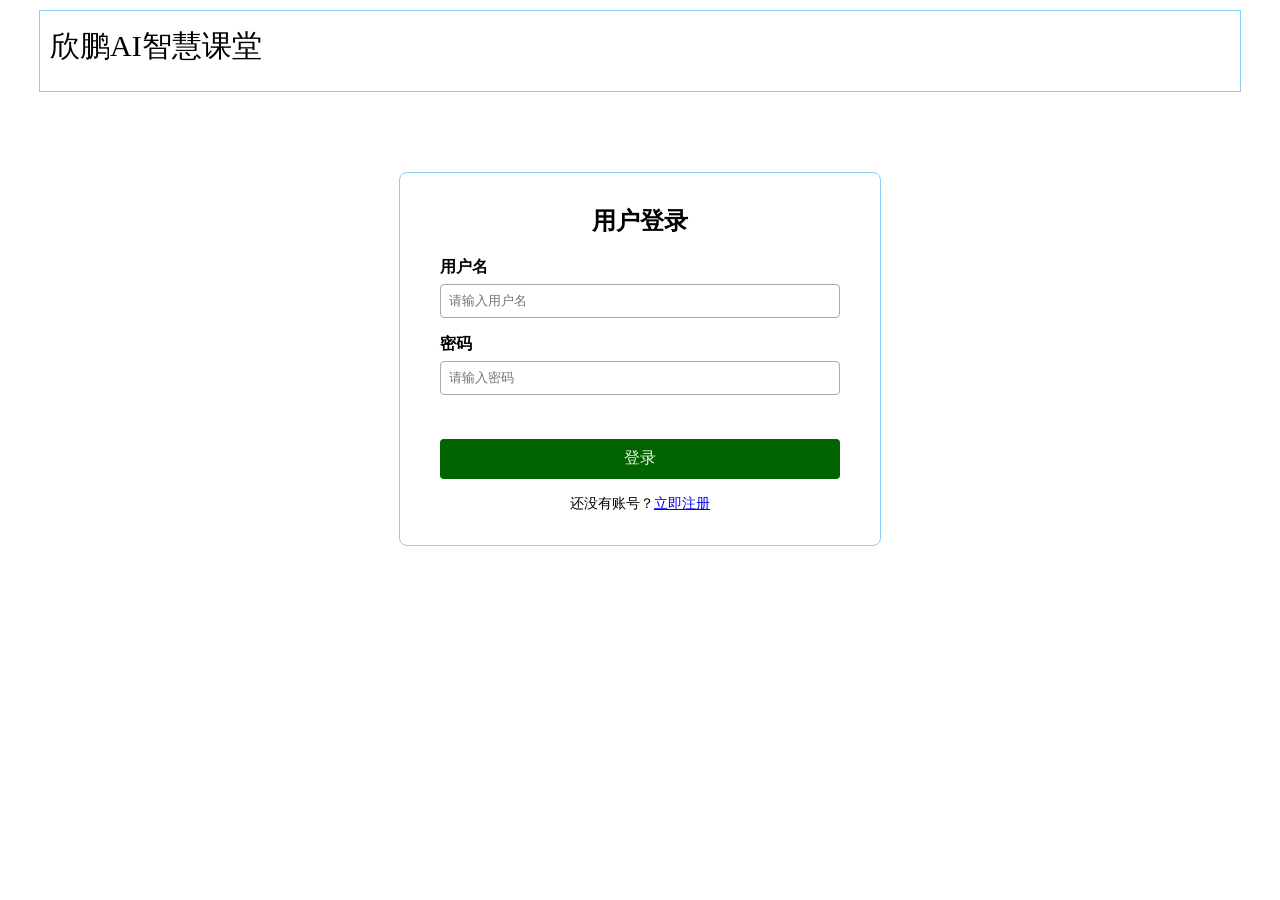
<file: templates/login.html>
<!DOCTYPE html>
<html lang="zh-CN">
<head>
    <meta charset="UTF-8">
    <title>登录 - 欣鹏AI智慧课堂</title>
    <link rel="stylesheet" href="/static/style.css">
    <script src="/static/script.js"></script>
</head>
<body>
    <div class="menu">
        <div class="logo">欣鹏AI智慧课堂</div>
    </div>

    <div class="auth-card">
        <h2>用户登录</h2>
        <div class="auth-field">
            <label>用户名</label>
            <input type="text" id="username" placeholder="请输入用户名"/>
        </div>
        <div class="auth-field">
            <label>密码</label>
            <input type="password" id="password" placeholder="请输入密码"/>
        </div>
        <div id="login-error" class="error-tip"></div>
        <button class="auth-button" onclick="doLogin()">登录</button>
        <div class="auth-link">还没有账号？<a href="/register">立即注册</a></div>
    </div>
</body>
</html>
</file>
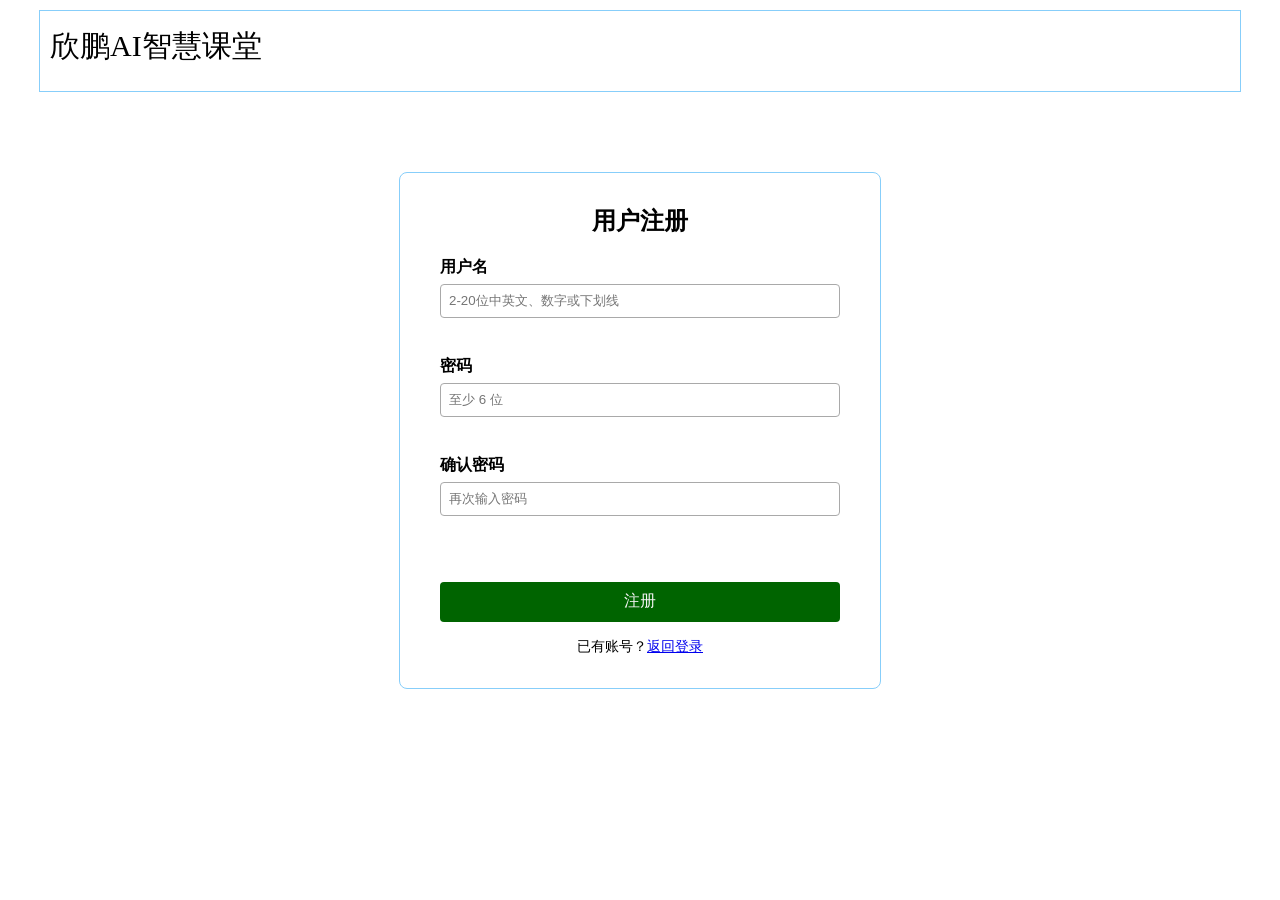
<file: templates/register.html>
<!DOCTYPE html>
<html lang="zh-CN">
<head>
    <meta charset="UTF-8">
    <title>注册 - 欣鹏AI智慧课堂</title>
    <link rel="stylesheet" href="/static/style.css">
    <script src="/static/script.js"></script>
    <script>
        const USERNAME_PATTERN = /^[A-Za-z0-9_一-龥]{2,20}$/;
        let usernameAvailable = false;

        function showTip(id, message, ok) {
            const tip = document.getElementById(id);
            tip.textContent = message;
            tip.className = ok ? "field-tip tip-ok" : "field-tip tip-err";
        }

        // 用户名：实时格式校验 + 失焦时向服务端查重
        function validateUsername(checkRemote = false) {
            const username = document.getElementById("reg-username").value.trim();
            usernameAvailable = false;
            if (!USERNAME_PATTERN.test(username)) {
                showTip("tip-username", "2-20位，仅限中英文、数字和下划线", false);
                return;
            }
            if (!checkRemote) {
                showTip("tip-username", "", true);
                return;
            }
            fetch("/api/username-check", {
                method: 'POST',
                headers: {"Content-Type": "application/json"},
                body: JSON.stringify({"username": username})
            })
            .then(response => response.json())
            .then(data => {
                if (data["exists"]) {
                    showTip("tip-username", "该用户名已被注册", false);
                } else {
                    usernameAvailable = true;
                    showTip("tip-username", "用户名可用", true);
                }
            })
            .catch(err => console.log('查重请求失败', err));
        }

        function validatePassword() {
            const password = document.getElementById("reg-password").value;
            showTip("tip-password", password.length >= 6 ? "" : "密码至少 6 位", password.length >= 6);
            validateConfirm();
        }

        function validateConfirm() {
            const password = document.getElementById("reg-password").value;
            const confirm = document.getElementById("reg-confirm").value;
            if (confirm === "") {
                showTip("tip-confirm", "", true);
                return;
            }
            showTip("tip-confirm", password === confirm ? "" : "两次输入的密码不一致", password === confirm);
        }

        function doRegister() {
            const errorBox = document.getElementById("register-error");
            const button = document.getElementById("register-button");
            const username = document.getElementById("reg-username").value.trim();
            const password = document.getElementById("reg-password").value;
            const confirm = document.getElementById("reg-confirm").value;

            errorBox.textContent = "";
            if (!USERNAME_PATTERN.test(username)) {
                errorBox.textContent = "用户名格式不正确";
                return;
            }
            if (!usernameAvailable) {
                errorBox.textContent = "请先确认用户名可用";
                return;
            }
            if (password.length < 6) {
                errorBox.textContent = "密码至少 6 位";
                return;
            }
            if (password !== confirm) {
                errorBox.textContent = "两次输入的密码不一致";
                return;
            }

            button.disabled = true;
            button.textContent = "正在注册...";
            fetch("/register", {
                method: 'POST',
                headers: {"Content-Type": "application/json"},
                body: JSON.stringify({
                    "username": username,
                    "password": password
                })
            })
            .then(response => response.json())
            .then(data => {
                if (data["message"] === "register-ok") {
                    // 注册成功即自动登录并进入系统
                    localStorage.setItem("token", data["token"]);
                    localStorage.setItem("username", data["username"]);
                    button.textContent = "注册成功，正在进入...";
                    location.href = "/";
                }
                else if (data["message"] === "user-exists") {
                    errorBox.textContent = "该用户名已被注册";
                    button.disabled = false;
                    button.textContent = "注册";
                }
                else {
                    errorBox.textContent = "注册信息不合法，请检查后重试";
                    button.disabled = false;
                    button.textContent = "注册";
                }
            })
            .catch(err => {
                errorBox.textContent = "网络异常，请稍后重试";
                button.disabled = false;
                button.textContent = "注册";
                console.log('请求失败', err);
            });
        }
    </script>
</head>
<body>
    <div class="menu">
        <div class="logo">欣鹏AI智慧课堂</div>
    </div>

    <div class="auth-card">
        <h2>用户注册</h2>
        <div class="auth-field">
            <label>用户名</label>
            <input type="text" id="reg-username" placeholder="2-20位中英文、数字或下划线"
                   oninput="validateUsername(false)" onblur="validateUsername(true)"/>
            <div id="tip-username" class="field-tip"></div>
        </div>
        <div class="auth-field">
            <label>密码</label>
            <input type="password" id="reg-password" placeholder="至少 6 位" oninput="validatePassword()"/>
            <div id="tip-password" class="field-tip"></div>
        </div>
        <div class="auth-field">
            <label>确认密码</label>
            <input type="password" id="reg-confirm" placeholder="再次输入密码" oninput="validateConfirm()"/>
            <div id="tip-confirm" class="field-tip"></div>
        </div>
        <div id="register-error" class="error-tip"></div>
        <button id="register-button" class="auth-button" onclick="doRegister()">注册</button>
        <div class="auth-link">已有账号？<a href="/login">返回登录</a></div>
    </div>
</body>
</html>
</file>
<file: static/style.css>
/*首页样式*/
.menu {
    width: 1200px;
    height: 80px;
    margin: 10px auto;
    border: solid 1px lightskyblue;
}
.menu .logo {
    width: 260px;
    height: 50px;
    margin-top: 15px;
    margin-left: 10px;
    float: left;
    font-size: 30px;
    text-align: left;
}
.menu #welcome {
    width: 280px;
    height: 50px;
    line-height: 50px;
    margin-top: 15px;
    margin-right: 10px;
    float: right;
    text-align: right;
    color: #337ab7
}
.menu .auth-btn {
    height: 32px;
    padding: 0 14px;
    margin-left: 8px;
    font-size: 14px;
    background-color: #337ab7;
    color: whitesmoke;
    border: 0;
    border-radius: 4px;
    cursor: pointer;
    vertical-align: middle;
}
.menu .auth-btn:hover {
    background-color: #286090;
}

.upload {
    width: 1200px;
    height: 60px;
    margin: 10px auto;
    border: solid 1px lightskyblue;
}
.upload div {
    margin-top: 15px;
    float: left;
    text-align: center;
}
.upload div:first-child {
    margin-left: 10px;
    width: 340px;
}
.upload div:nth-child(2) {
    width: 260px;
}
.upload div:last-child {
    width: 160px;
    margin-top: 15px;
    float: right;
    text-align: center;
}
table {
    width: 1204px;
    margin: 20px auto;
    border: solid 1px gray;
    border-spacing: 0px;
}
thead{
    font-weight: bold;
    height: 40px;
    background-color: lightseagreen;
}
td {
    border: solid 1px gray;
    text-align: center;
    height: 35px;
}

/*详情页样式*/
.play {
    width: 1200px;
    height: 675px;
    margin: 20px auto;
    border: solid 1px lightskyblue;
}
.summary {
    width: 1160px;
    padding: 20px;
    min-height: 400px;
    margin: 20px auto;
    border: solid 1px lightskyblue;
}
#jsmind_container {
    width: 1200px;
    height: 700px;
    margin: 20px auto;
    border: solid 1px lightskyblue;
}
.key-frames {
    width: 1200px;
    min-height: 500px;
    margin: 20px auto;
    border: solid 1px lightskyblue;
}
.reference {
    width: 1200px;
    height: 170px;
    margin: 20px auto;
    text-align: center;
    border: solid 1px lightskyblue;
}

/*考试详情页*/
.exam-box {
    width: 1200px;
    min-height: 600px;
    margin: 20px auto;
    border: solid 1px lightskyblue;
}
.choice-box, .multi-box, .judge-box {
    width: 1100px;
    min-height: 120px;
    margin: 30px auto;
    border-bottom: solid 1px lightskyblue;
}
.choice-box .question, .multi-box .question, .judge-box .question {
    text-align: left;
    width: 95%;
    min-height: 40px;
    margin: 10px auto;
    border-bottom: dotted 1px darkgrey;
}
.choice-box .options, .multi-box .options, .judge-box .options {
    text-align: left;
    width: 95%;
    min-height: 40px;
    margin: 10px auto;
}
.exam-box .submit {
    width: 90%;
    height: 50px;
    text-align: center;
    margin: 10px auto;
}
.exam-box .submit button {
    width: 150px;
    height: 40px;
    font-size: 20px;
    background-color: darkgreen;
    color: whitesmoke;
}

.processing-status {
    margin-top: 12px;
    color: #b42318;
    line-height: 1.7;
}

.processing-card {
    width: 760px;
    margin: 60px auto;
    padding: 32px;
    border: solid 1px lightskyblue;
    border-radius: 8px;
    text-align: center;
}

.processing-card progress {
    width: 100%;
    height: 24px;
    margin: 20px 0;
}

/*做题系统扩展样式（粗略版，后续重构美化）*/
.menu .nav {
    float: left;
    line-height: 80px;
    margin-left: 30px;
}
.menu .nav a {
    margin-right: 18px;
    color: #337ab7;
    text-decoration: none;
}
.panel {
    width: 1200px;
    margin: 10px auto;
    padding: 12px 16px;
    border: solid 1px lightskyblue;
    border-radius: 8px;
    box-sizing: border-box;
}
.kp-tag {
    font-size: 12px;
    color: darkgreen;
    border: solid 1px darkgreen;
    border-radius: 4px;
    padding: 1px 6px;
    margin-left: 8px;
}
.mark-tag {
    font-size: 12px;
    color: #b42318;
    margin-left: 12px;
}
.judge-line {
    width: 95%;
    margin: 6px auto;
    text-align: left;
}
.judge-line button {
    height: 28px;
    padding: 0 12px;
    background-color: #337ab7;
    color: whitesmoke;
    border: 0;
    border-radius: 4px;
    cursor: pointer;
}
.judge-result {
    margin-left: 12px;
    font-size: 14px;
    color: #333;
}
.wrong-card {
    border: solid 1px lightskyblue;
    border-radius: 8px;
    padding: 12px 16px;
    margin-bottom: 12px;
    line-height: 1.9;
}
.wrong-analysis {
    color: darkgreen;
}
/*登录/注册页样式*/
.auth-card {
    width: 400px;
    margin: 80px auto;
    padding: 32px 40px;
    border: solid 1px lightskyblue;
    border-radius: 8px;
    text-align: center;
}
.auth-card h2 {
    margin-top: 0;
}
.auth-field {
    margin-bottom: 16px;
    text-align: left;
}
.auth-field label {
    display: block;
    margin-bottom: 6px;
    font-weight: bold;
}
.auth-field input {
    width: 100%;
    height: 34px;
    padding: 0 8px;
    border: solid 1px darkgrey;
    border-radius: 4px;
    box-sizing: border-box;
}
.field-tip {
    min-height: 18px;
    font-size: 12px;
    margin-top: 4px;
}
.tip-ok {
    color: darkgreen;
}
.tip-err {
    color: #b42318;
}
.error-tip {
    min-height: 20px;
    color: #b42318;
    margin-bottom: 8px;
}
.auth-button {
    width: 100%;
    height: 40px;
    font-size: 16px;
    background-color: darkgreen;
    color: whitesmoke;
    border: 0;
    border-radius: 4px;
    cursor: pointer;
}
.auth-button:disabled {
    background-color: gray;
    cursor: not-allowed;
}
.auth-link {
    margin-top: 16px;
    font-size: 14px;
}

/*考试页统计栏样式*/
.stats-bar {
    width: 1200px;
    margin: 10px auto;
    padding: 10px 16px;
    border: solid 1px lightskyblue;
    border-radius: 8px;
    box-sizing: border-box;
    display: flex;
    justify-content: space-between;
    color: #333;
}
#save-status {
    color: darkgreen;
}

/*设置页样式*/
.settings-panel {
    max-width: 640px;
}
.settings-panel h2 {
    margin: 4px 0;
    font-size: 20px;
}
.settings-tip {
    color: #666;
    font-size: 13px;
    margin-top: 0;
}
.auth-field select {
    width: 100%;
    height: 34px;
    padding: 0 8px;
    border: solid 1px darkgrey;
    border-radius: 4px;
    box-sizing: border-box;
    background-color: white;
}
.settings-actions {
    display: flex;
    align-items: center;
    gap: 12px;
    margin-top: 8px;
}
.settings-actions button, .settings-save button {
    height: 34px;
    padding: 0 18px;
    background-color: #337ab7;
    color: whitesmoke;
    border: 0;
    border-radius: 4px;
    cursor: pointer;
}
.settings-actions button:hover, .settings-save button:hover {
    background-color: #286090;
}
.settings-save {
    text-align: left;
}
</file>
